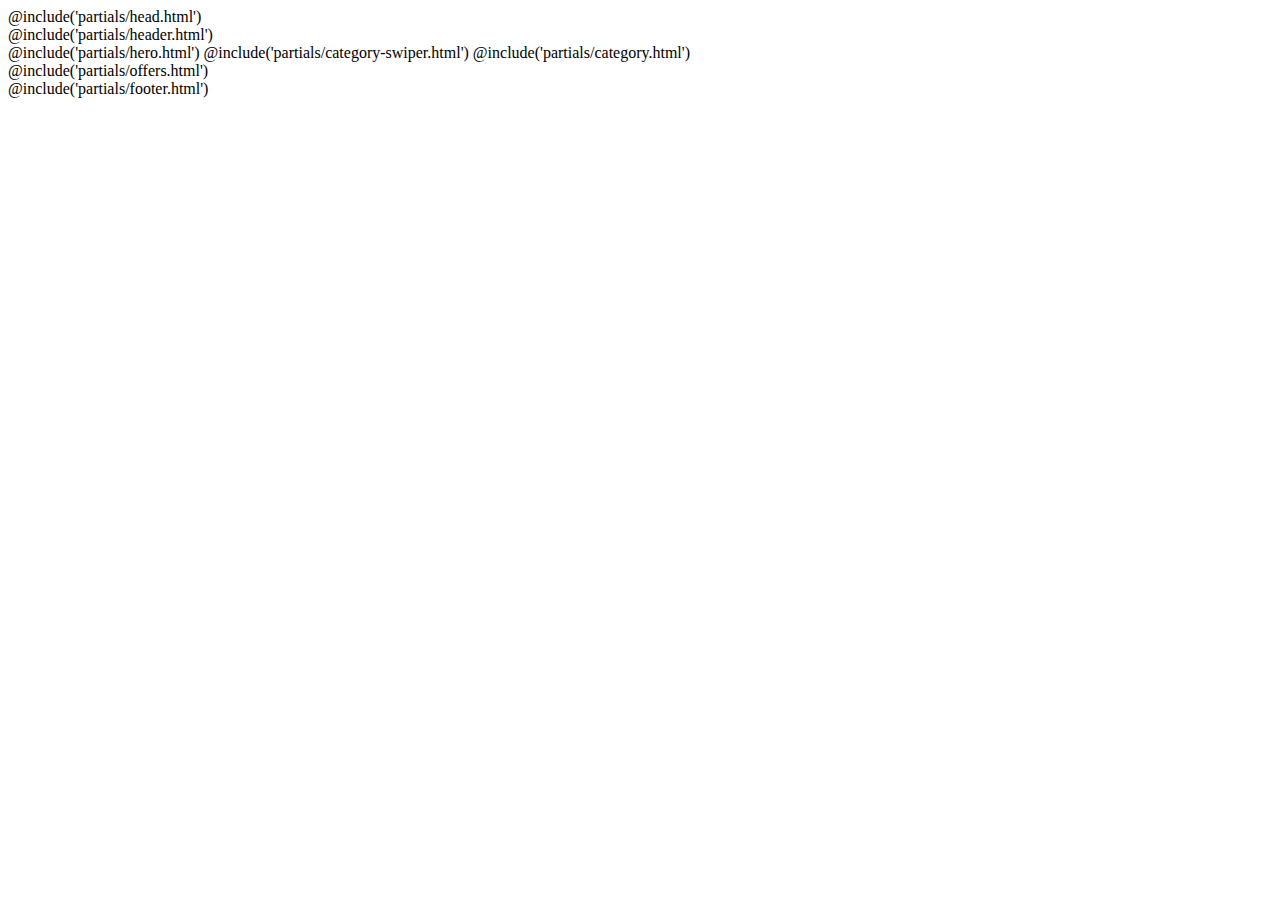
<file: src/index.html>
<!DOCTYPE html>
<html lang="ru" class="page">

@include('partials/head.html')

<body class="page__body">
  <div class="site-container">
    @include('partials/header.html')

    <main class="main container">
      <section class="section hero">
        @include('partials/hero.html')
        @include('partials/category-swiper.html')
        @include('partials/category.html')
      </section>
      @include('partials/offers.html')
    </main>
    @include('partials/footer.html')
    <!-- @include('html/h1.html') пример include -->
  </div>
</body>

</html>
</file>
